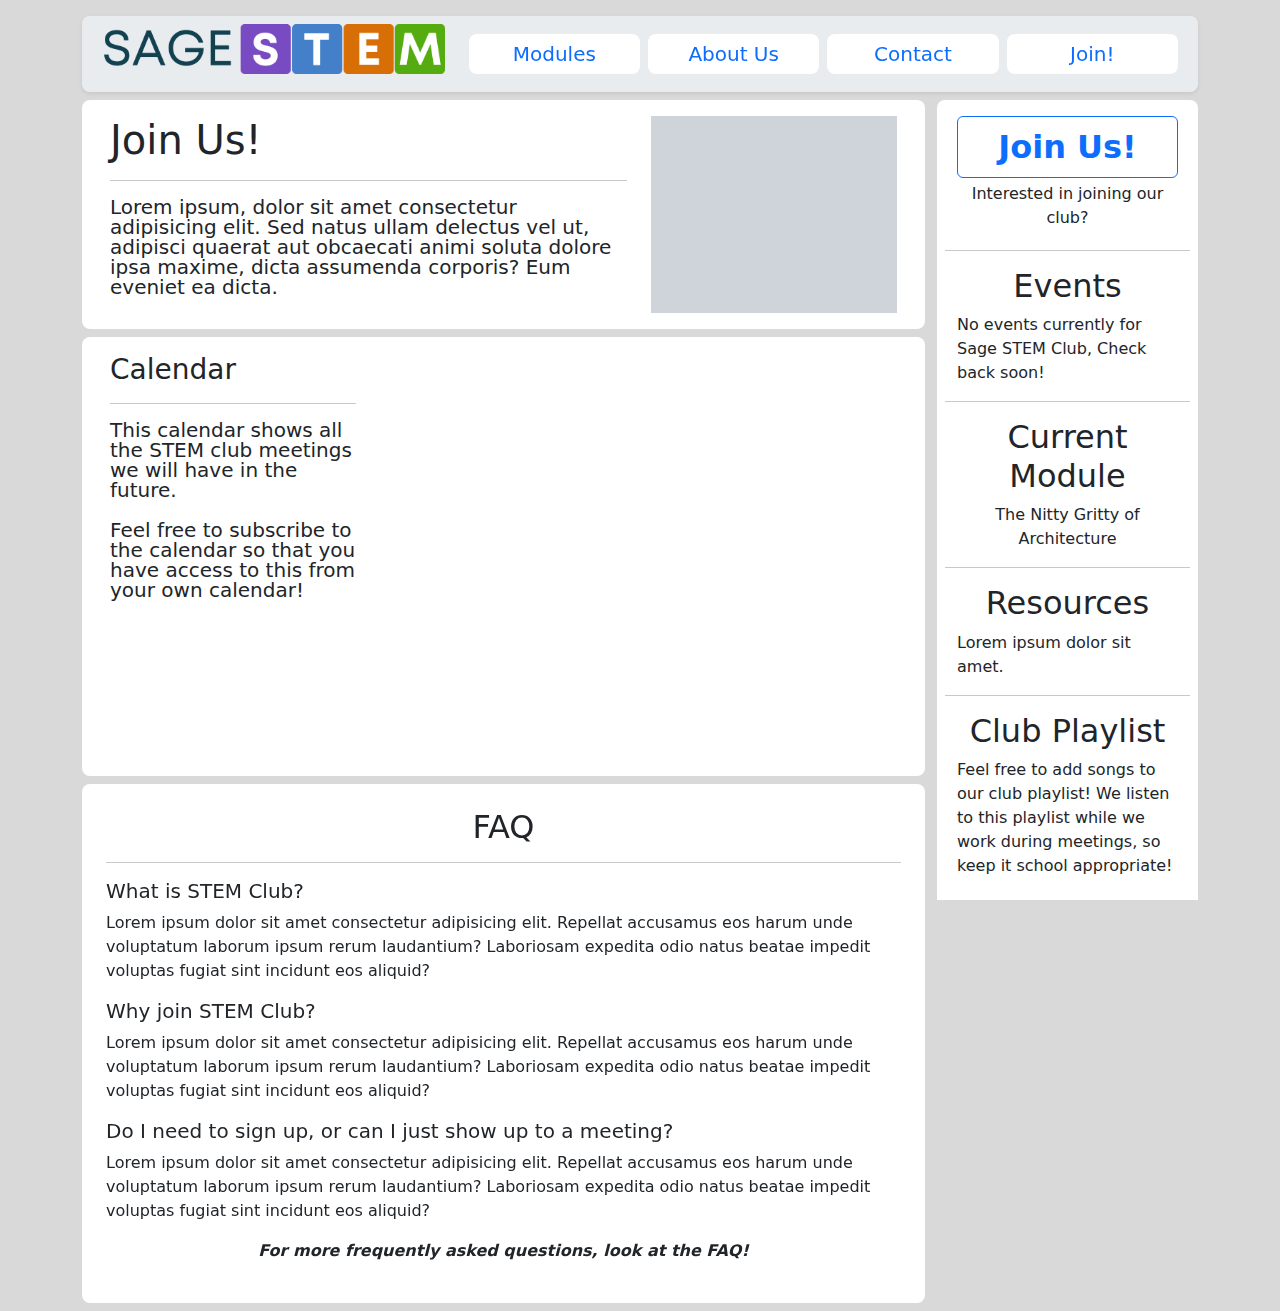
<file: join/index.html>
<!DOCTYPE HTML>
<html>

<head lang="en">
    <!--Ensures that the website is not saved in the cache-->
    <META HTTP-EQUIV="Pragma" CONTENT="no-cache">
    <META HTTP-EQUIV="Expires" CONTENT="-1">

    <meta charset="utf-8">


    <link href="https://cdn.jsdelivr.net/npm/bootstrap@5.3.3/dist/css/bootstrap.min.css" rel="stylesheet"
        integrity="sha384-QWTKZyjpPEjISv5WaRU9OFeRpok6YctnYmDr5pNlyT2bRjXh0JMhjY6hW+ALEwIH" crossorigin="anonymous">
    <meta name="viewport" content="width=device-width, initial-scale=1">

    <link rel="stylesheet" href="../style sheets/style.css"> <!--Change file directory when uploading-->


    <title>Sage STEM Club</title>
    <link rel="icon" type="image/x-icon" href="../!assets/stemfavicon.png"> <!--Change file directory when uploading-->
</head>

<body>
    <div>
        <div class="container pt-3">
            <!--NAVBAR-->
            <div style="position:fixed; background-color: rgb(218, 217, 217); width: 100%; top:0px; height: 60px; z-index: 100;"> </div>
            <div class="row bg-body-secondary bg-opacity-100 p-2 rounded-3 shadow-sm me-0 ms-0 sticky-top"
                style="top: 16px; z-index: 101;">
                <div class="col-md-4">
                    <a href="../" ><img src="../!assets/sagestembanner.png" style="width: 100%;" class="d-inline-block float-right"></a>
                </div>

                <!-- NAVBAR -->
                <div class="col-md-8">
                    <!--NAV FOR LARGER VIEWPORT-->
                    <ul class="d-flex nav nav-justified align-items-center" style="height: 60px;">

                        <li class="nav-item m-0 rounded-3 h5 hoverpurp me-2">
                            <a class="nav-link my-auto" href="../modules/">Modules</a>
                        </li>

                        <li class="nav-item m-0 rounded-3 h5 hoverblue me-2">
                            <a class="nav-link my-auto" href="../about/">About Us</a>
                        </li>

                        <li class="nav-item m-0 rounded-3 h5 hoverorange me-2">
                            <a class="nav-link my-auto" href="../contact/">Contact</a>
                        </li>

                        <li class="nav-item m-0 rounded-3 h5 hovergreen">
                            <a class="nav-link my-auto" href="../join/">Join!</a>
                        </li>

                    </ul>


                </div>
            </div>


            <div class="row">
                <div class="col-sm-9 pe-0 pt-2">
                    <div class="container">
                        <div class="row bg-body p-3 rounded-3">
                            <div class="col-8">
                                <h1 class="text-start">Join Us!</h1>
                                <hr>
                                <p class="text-start fs-5 fw-normal lh-1">Lorem ipsum, dolor sit amet consectetur adipisicing elit. Sed natus ullam delectus vel ut, adipisci quaerat aut obcaecati animi soluta dolore ipsa maxime, dicta assumenda corporis? Eum eveniet ea dicta.
                                </p>
                            </div>
                            <div class="col-4">
                                <div class="container bg-dark-subtle" style="width: 100%; height: 100%;"></div>
                            </div>
                        </div>
                    </div>
                    <div class="container mt-2">
                        <div class="row bg-body p-3 rounded-3">
                            <div class="col-4">
                                <h3 class="text-start">Calendar</h3>
                                <hr>
                                <p class="text-start fs-5 fw-normal lh-1">This calendar shows all the STEM club meetings we will have in the future. <br> <br> Feel free to subscribe to the calendar so that you have access to this from your own calendar!
                                </p>
                            </div>
                            <div class="col-8">
                                <iframe class="rounded-3" src="https://calendar.google.com/calendar/embed?src=c79ee469f35a535ed6bb4d76faf47fb449596c8c11e783e2bc29864fcf4a1296%40group.calendar.google.com&ctz=America%2FDenver" style="border: 0" width="100%" height="400px" frameborder="0" scrolling="no"></iframe>
                            </div>
                        </div>
                    </div>

                    <div class="container bg-body p-4 rounded-3 mb-2 mt-2">
                        <h2 class="text-center">FAQ</h2>
                        <hr>
                        <h5>What is STEM Club?</h5>
                        <p>Lorem ipsum dolor sit amet consectetur adipisicing elit. Repellat accusamus eos harum unde voluptatum laborum ipsum rerum laudantium? Laboriosam expedita odio natus beatae impedit voluptas fugiat sint incidunt eos aliquid?</p>
                        <h5>Why join STEM Club?</h5>
                        <p>Lorem ipsum dolor sit amet consectetur adipisicing elit. Repellat accusamus eos harum unde voluptatum laborum ipsum rerum laudantium? Laboriosam expedita odio natus beatae impedit voluptas fugiat sint incidunt eos aliquid?</p>
                        <h5>Do I need to sign up, or can I just show up to a meeting?</h5>
                        <p>Lorem ipsum dolor sit amet consectetur adipisicing elit. Repellat accusamus eos harum unde voluptatum laborum ipsum rerum laudantium? Laboriosam expedita odio natus beatae impedit voluptas fugiat sint incidunt eos aliquid?</p>
                        <p class="text-center fst-italic fw-bold">For more frequently asked questions, look at the <a>FAQ</a>!</p>



                    </div>
                </div>


                <div class="col-md-3 pt-2">
                    <div class="container-fluid overflow-y-scroll sidebar sticky-top"
                        style="max-height: calc(100vh - 100px); top: 100px;">
                        <div class="row bg-body p-2 rounded-3">
                            <div class="pb-1 pt-2">
                                <div class="text-center pb-1">
                                    <a class="btn btn-outline-primary fs-2 fw-bold" href="../join/" role="button" style="width: 100%;">Join Us!</a>
                                </div>
                                <p class="text-center">Interested in joining our club?</p>

                            </div>
                            <hr>
                            <div>
                                <h2 class="text-center">Events</h2>
                                <p>No events currently for Sage STEM Club, Check back soon!</p>
                            </div>
                            <hr>
                            <div>
                                <h2 class="text-center">Current Module</h2>
                                <p class="text-center">The Nitty Gritty of Architecture</p>
                            </div>
                            <hr>
                            <div>
                                <h2 class="text-center">Resources</h2>
                                <p>Lorem ipsum dolor sit amet.</p>
                            </div>
                            <hr>
                            <div>
                                <h2 class="text-center">Club Playlist</h2>
                                <p>Feel free to add songs to our club playlist! We listen to this playlist while we work
                                    during
                                    meetings, so keep it school appropriate!</p>
                                    <iframe style="border-radius:12px" src="https://open.spotify.com/embed/playlist/3pqNkqgIwZIlQIqaqQ62Hp?utm_source=generator&theme=0" width="100%" height="152" frameBorder="0" allowfullscreen="" allow="autoplay; clipboard-write; encrypted-media; fullscreen; picture-in-picture" loading="lazy"></iframe>                            </div>
                        </div>
                    </div>

                </div>
            </div>

        </div>




        <script src="https://cdn.jsdelivr.net/npm/bootstrap@5.3.3/dist/js/bootstrap.bundle.min.js"
            integrity="sha384-YvpcrYf0tY3lHB60NNkmXc5s9fDVZLESaAA55NDzOxhy9GkcIdslK1eN7N6jIeHz" crossorigin="anonymous">
            </script>
</body>

</html>
</file>
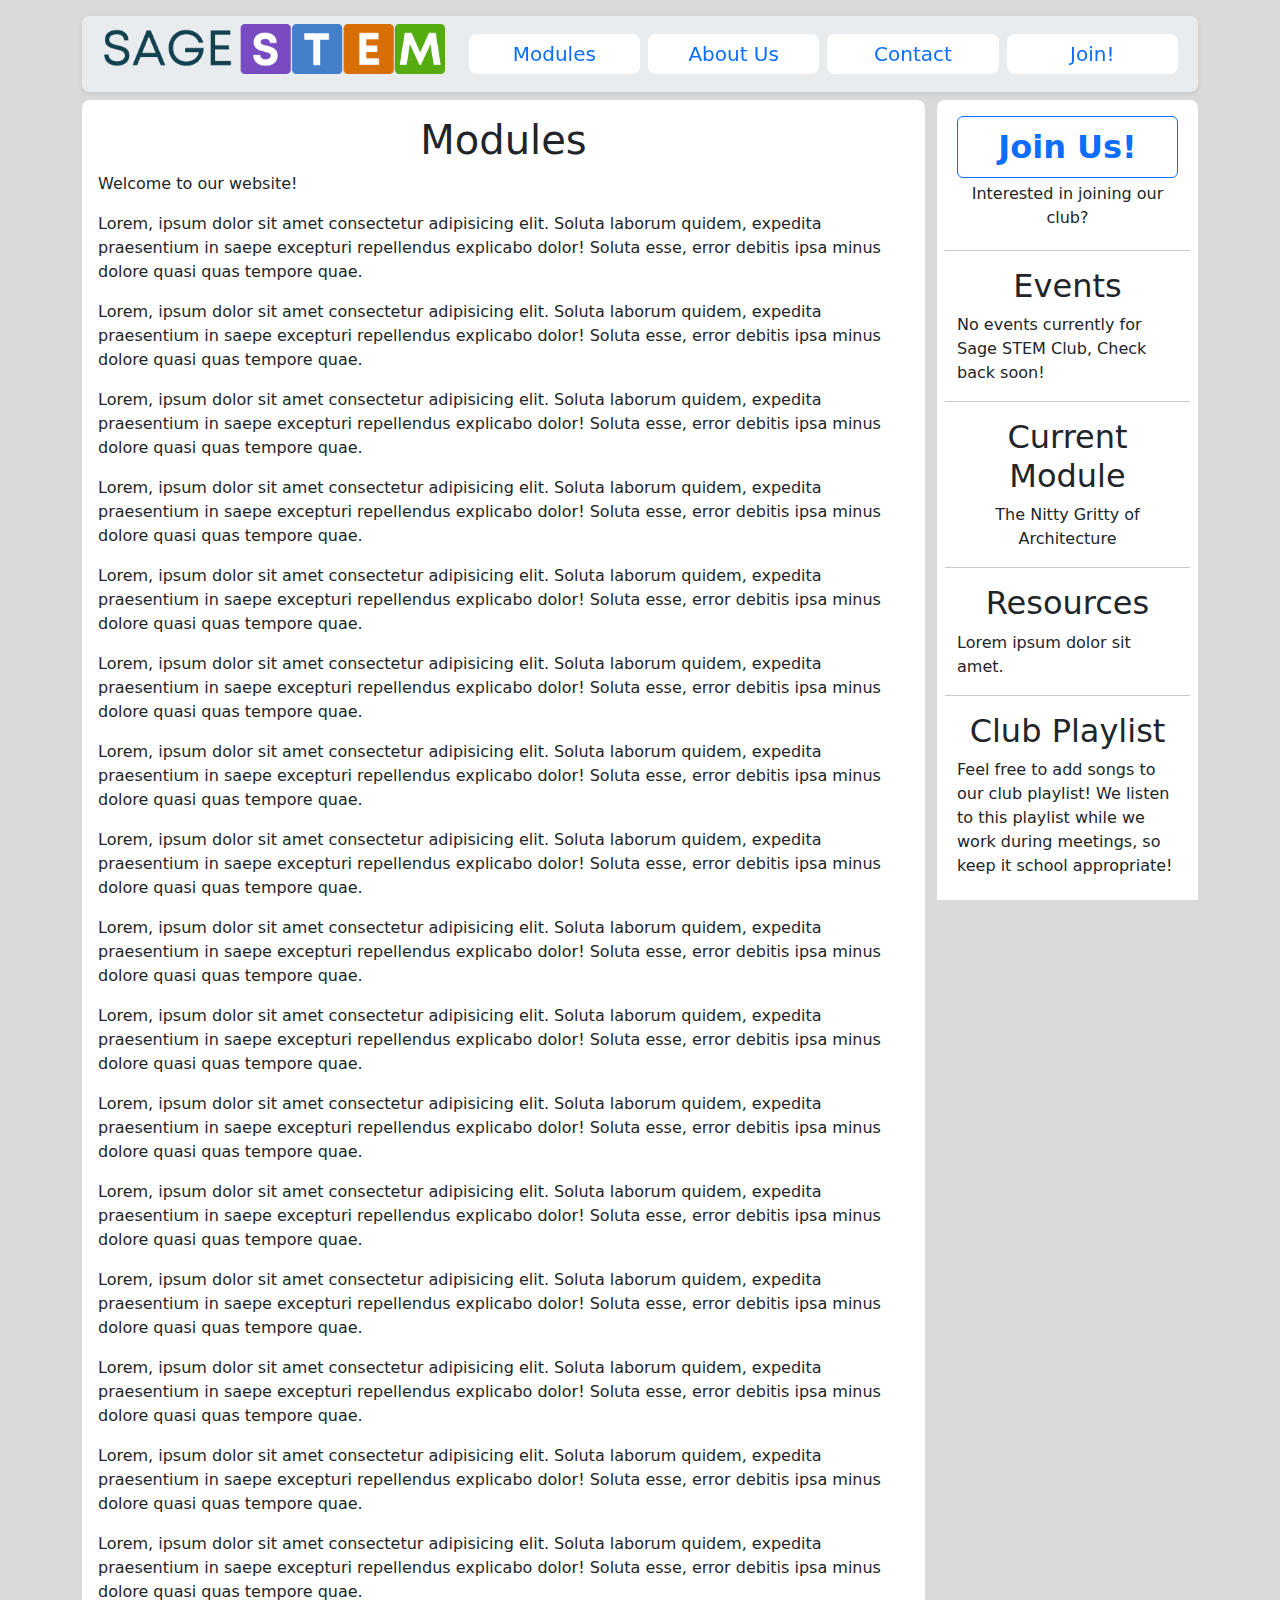
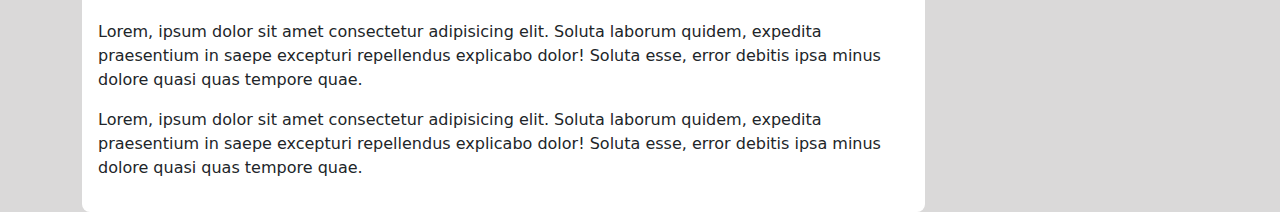
<file: modules/index.html>
<!DOCTYPE HTML>
<html>

<head lang="en">
    <!--Ensures that the website is not saved in the cache-->
    <META HTTP-EQUIV="Pragma" CONTENT="no-cache">
    <META HTTP-EQUIV="Expires" CONTENT="-1">

    <meta charset="utf-8">


    <link href="https://cdn.jsdelivr.net/npm/bootstrap@5.3.3/dist/css/bootstrap.min.css" rel="stylesheet"
        integrity="sha384-QWTKZyjpPEjISv5WaRU9OFeRpok6YctnYmDr5pNlyT2bRjXh0JMhjY6hW+ALEwIH" crossorigin="anonymous">
    <meta name="viewport" content="width=device-width, initial-scale=1">

    <link rel="stylesheet" href="../style sheets/style.css"> <!--Change file directory when uploading-->


    <title>Sage STEM Club</title>
    <link rel="icon" type="image/x-icon" href="../!assets/stemfavicon.png"> <!--Change file directory when uploading-->
</head>

<body>
    <div>
        <div class="container pt-3">
            <!--NAVBAR-->
            <div style="position:fixed; background-color: rgb(218, 217, 217); width: 100%; top:0px; height: 60px; z-index: 100;"> </div>
            <div class="row p-2 bg-body-secondary rounded-3 bg-opacity-100 sticky-top me-0 ms-0 shadow-sm"
                style="top: 16px; z-index: 101;">
                <div class="col-md-4">
                    <a href="../" ><img src="../!assets/sagestembanner.png" style="width: 100%;" class="d-inline-block float-right"></a>
                </div>

                <!-- NAVBAR -->
                <div class="col-md-8">
                    <!--NAV FOR LARGER VIEWPORT-->
                    <ul class="nav nav-justified d-flex align-items-center" style="height: 60px;">

                        <li class="nav-item rounded-3 hoverpurp h5 m-0 me-2">
                            <a class="nav-link my-auto" href="../modules/">Modules</a>
                        </li>

                        <li class="nav-item rounded-3 hovergreen h5 m-0 me-2">
                            <a class="nav-link my-auto" href="../about/">About Us</a>
                        </li>

                        <li class="nav-item rounded-3 hoverorange h5 m-0 me-2">
                            <a class="nav-link my-auto" href="../contact/">Contact</a>
                        </li>

                        <li class="nav-item rounded-3 hoverblue h5 m-0">
                            <a class="nav-link my-auto" href="../join/">Join!</a>
                        </li>

                    </ul>


                </div>
            </div>


            <div class="row">
                <div class="col-sm-9 pt-2 pe-0">
                    <div class="container bg-body rounded-3 p-3">
                        <h1 class="text-center">Modules</h1>
                        
                        <p>Welcome to our website!</p>
                        <p>Lorem, ipsum dolor sit amet consectetur adipisicing elit. Soluta laborum quidem, expedita
                            praesentium in saepe excepturi repellendus explicabo dolor! Soluta esse, error debitis ipsa
                            minus dolore quasi quas tempore quae.</p>
                        <p>Lorem, ipsum dolor sit amet consectetur adipisicing elit. Soluta laborum quidem, expedita
                            praesentium in saepe excepturi repellendus explicabo dolor! Soluta esse, error debitis ipsa
                            minus dolore quasi quas tempore quae.</p>
                        <p>Lorem, ipsum dolor sit amet consectetur adipisicing elit. Soluta laborum quidem, expedita
                            praesentium in saepe excepturi repellendus explicabo dolor! Soluta esse, error debitis ipsa
                            minus dolore quasi quas tempore quae.</p>
                        <p>Lorem, ipsum dolor sit amet consectetur adipisicing elit. Soluta laborum quidem, expedita
                            praesentium in saepe excepturi repellendus explicabo dolor! Soluta esse, error debitis ipsa
                            minus dolore quasi quas tempore quae.</p>
                        <p>Lorem, ipsum dolor sit amet consectetur adipisicing elit. Soluta laborum quidem, expedita
                            praesentium in saepe excepturi repellendus explicabo dolor! Soluta esse, error debitis ipsa
                            minus dolore quasi quas tempore quae.</p>
                        <p>Lorem, ipsum dolor sit amet consectetur adipisicing elit. Soluta laborum quidem, expedita
                            praesentium in saepe excepturi repellendus explicabo dolor! Soluta esse, error debitis ipsa
                            minus dolore quasi quas tempore quae.</p>
                        <p>Lorem, ipsum dolor sit amet consectetur adipisicing elit. Soluta laborum quidem, expedita
                            praesentium in saepe excepturi repellendus explicabo dolor! Soluta esse, error debitis ipsa
                            minus dolore quasi quas tempore quae.</p>
                        <p>Lorem, ipsum dolor sit amet consectetur adipisicing elit. Soluta laborum quidem, expedita
                            praesentium in saepe excepturi repellendus explicabo dolor! Soluta esse, error debitis ipsa
                            minus dolore quasi quas tempore quae.</p>
                        <p>Lorem, ipsum dolor sit amet consectetur adipisicing elit. Soluta laborum quidem, expedita
                            praesentium in saepe excepturi repellendus explicabo dolor! Soluta esse, error debitis ipsa
                            minus dolore quasi quas tempore quae.</p>
                        <p>Lorem, ipsum dolor sit amet consectetur adipisicing elit. Soluta laborum quidem, expedita
                            praesentium in saepe excepturi repellendus explicabo dolor! Soluta esse, error debitis ipsa
                            minus dolore quasi quas tempore quae.</p>
                        <p>Lorem, ipsum dolor sit amet consectetur adipisicing elit. Soluta laborum quidem, expedita
                            praesentium in saepe excepturi repellendus explicabo dolor! Soluta esse, error debitis ipsa
                            minus dolore quasi quas tempore quae.</p>
                        <p>Lorem, ipsum dolor sit amet consectetur adipisicing elit. Soluta laborum quidem, expedita
                            praesentium in saepe excepturi repellendus explicabo dolor! Soluta esse, error debitis ipsa
                            minus dolore quasi quas tempore quae.</p>
                        <p>Lorem, ipsum dolor sit amet consectetur adipisicing elit. Soluta laborum quidem, expedita
                            praesentium in saepe excepturi repellendus explicabo dolor! Soluta esse, error debitis ipsa
                            minus dolore quasi quas tempore quae.</p>
                        <p>Lorem, ipsum dolor sit amet consectetur adipisicing elit. Soluta laborum quidem, expedita
                            praesentium in saepe excepturi repellendus explicabo dolor! Soluta esse, error debitis ipsa
                            minus dolore quasi quas tempore quae.</p>
                        <p>Lorem, ipsum dolor sit amet consectetur adipisicing elit. Soluta laborum quidem, expedita
                            praesentium in saepe excepturi repellendus explicabo dolor! Soluta esse, error debitis ipsa
                            minus dolore quasi quas tempore quae.</p>
                        <p>Lorem, ipsum dolor sit amet consectetur adipisicing elit. Soluta laborum quidem, expedita
                            praesentium in saepe excepturi repellendus explicabo dolor! Soluta esse, error debitis ipsa
                            minus dolore quasi quas tempore quae.</p>
                        <p>Lorem, ipsum dolor sit amet consectetur adipisicing elit. Soluta laborum quidem, expedita
                            praesentium in saepe excepturi repellendus explicabo dolor! Soluta esse, error debitis ipsa
                            minus dolore quasi quas tempore quae.</p>
                        <p>Lorem, ipsum dolor sit amet consectetur adipisicing elit. Soluta laborum quidem, expedita
                            praesentium in saepe excepturi repellendus explicabo dolor! Soluta esse, error debitis ipsa
                            minus dolore quasi quas tempore quae.</p>
                    </div>
                </div>


                <div class="col-md-3 pt-2">
                    <div class="sidebar container-fluid sticky-top overflow-y-scroll"
                        style="max-height: calc(100vh - 100px); top: 100px;">
                        <div class="row bg-body rounded-3 p-2">
                            <div class="pb-1 pt-2">
                                <div class="text-center pb-1">
                                    <a class="btn btn-outline-primary fs-2 fw-bold" href="../join/" role="button" style="width: 100%;">Join Us!</a>
                                </div>
                                <p class="text-center">Interested in joining our club?</p>

                            </div>
                            <hr>
                            <div>
                                <h2 class="text-center">Events</h2>
                                <p>No events currently for Sage STEM Club, Check back soon!</p>
                            </div>
                            <hr>
                            <div>
                                <h2 class="text-center">Current Module</h2>
                                <p class="text-center">The Nitty Gritty of Architecture</p>
                            </div>
                            <hr>
                            <div>
                                <h2 class="text-center">Resources</h2>
                                <p>Lorem ipsum dolor sit amet.</p>
                            </div>
                            <hr>
                            <div>
                                <h2 class="text-center">Club Playlist</h2>
                                <p>Feel free to add songs to our club playlist! We listen to this playlist while we work
                                    during
                                    meetings, so keep it school appropriate!</p>
                                    <iframe style="border-radius:12px" src="https://open.spotify.com/embed/playlist/3pqNkqgIwZIlQIqaqQ62Hp?utm_source=generator&theme=0" width="100%" height="152" frameBorder="0" allowfullscreen="" allow="autoplay; clipboard-write; encrypted-media; fullscreen; picture-in-picture" loading="lazy"></iframe>                            </div>
                        </div>
                    </div>

                </div>
            </div>

        </div>




        <script src="https://cdn.jsdelivr.net/npm/bootstrap@5.3.3/dist/js/bootstrap.bundle.min.js"
            integrity="sha384-YvpcrYf0tY3lHB60NNkmXc5s9fDVZLESaAA55NDzOxhy9GkcIdslK1eN7N6jIeHz" crossorigin="anonymous">
            </script>
</body>

</html>
</file>
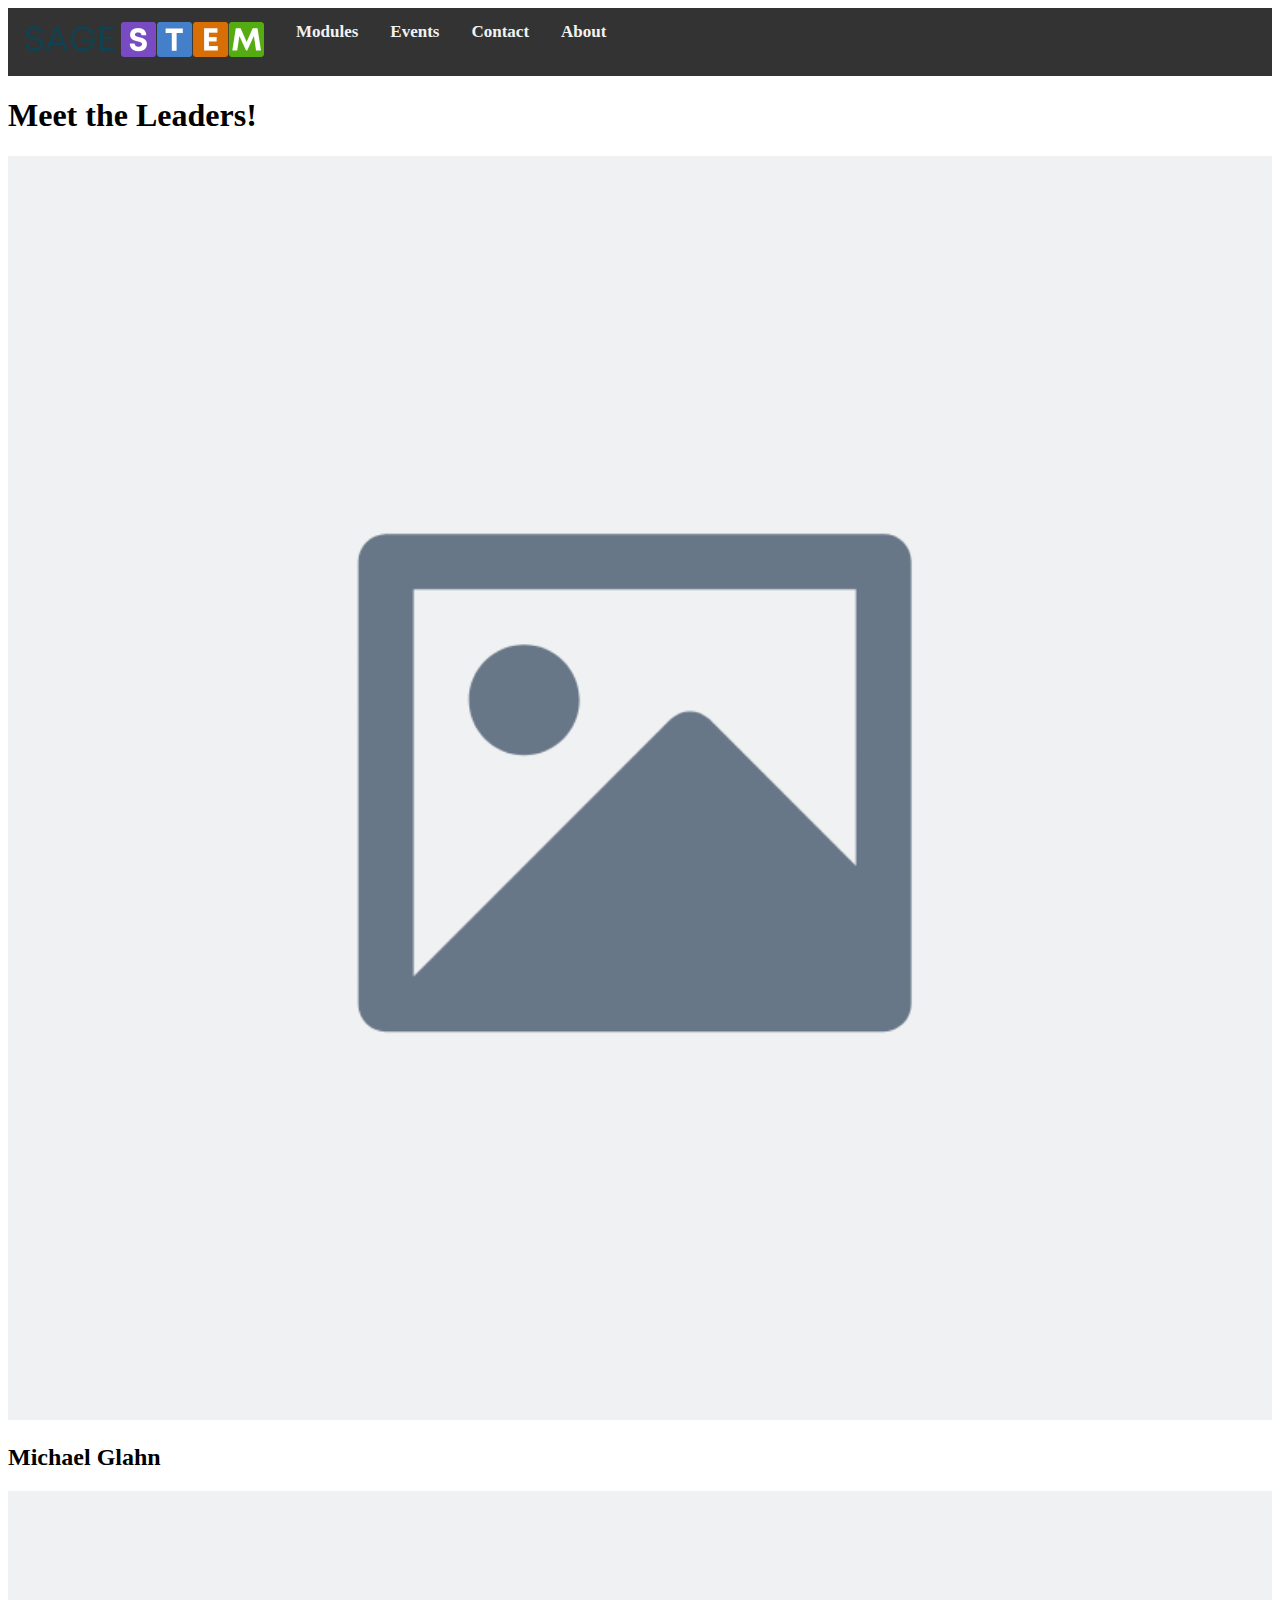
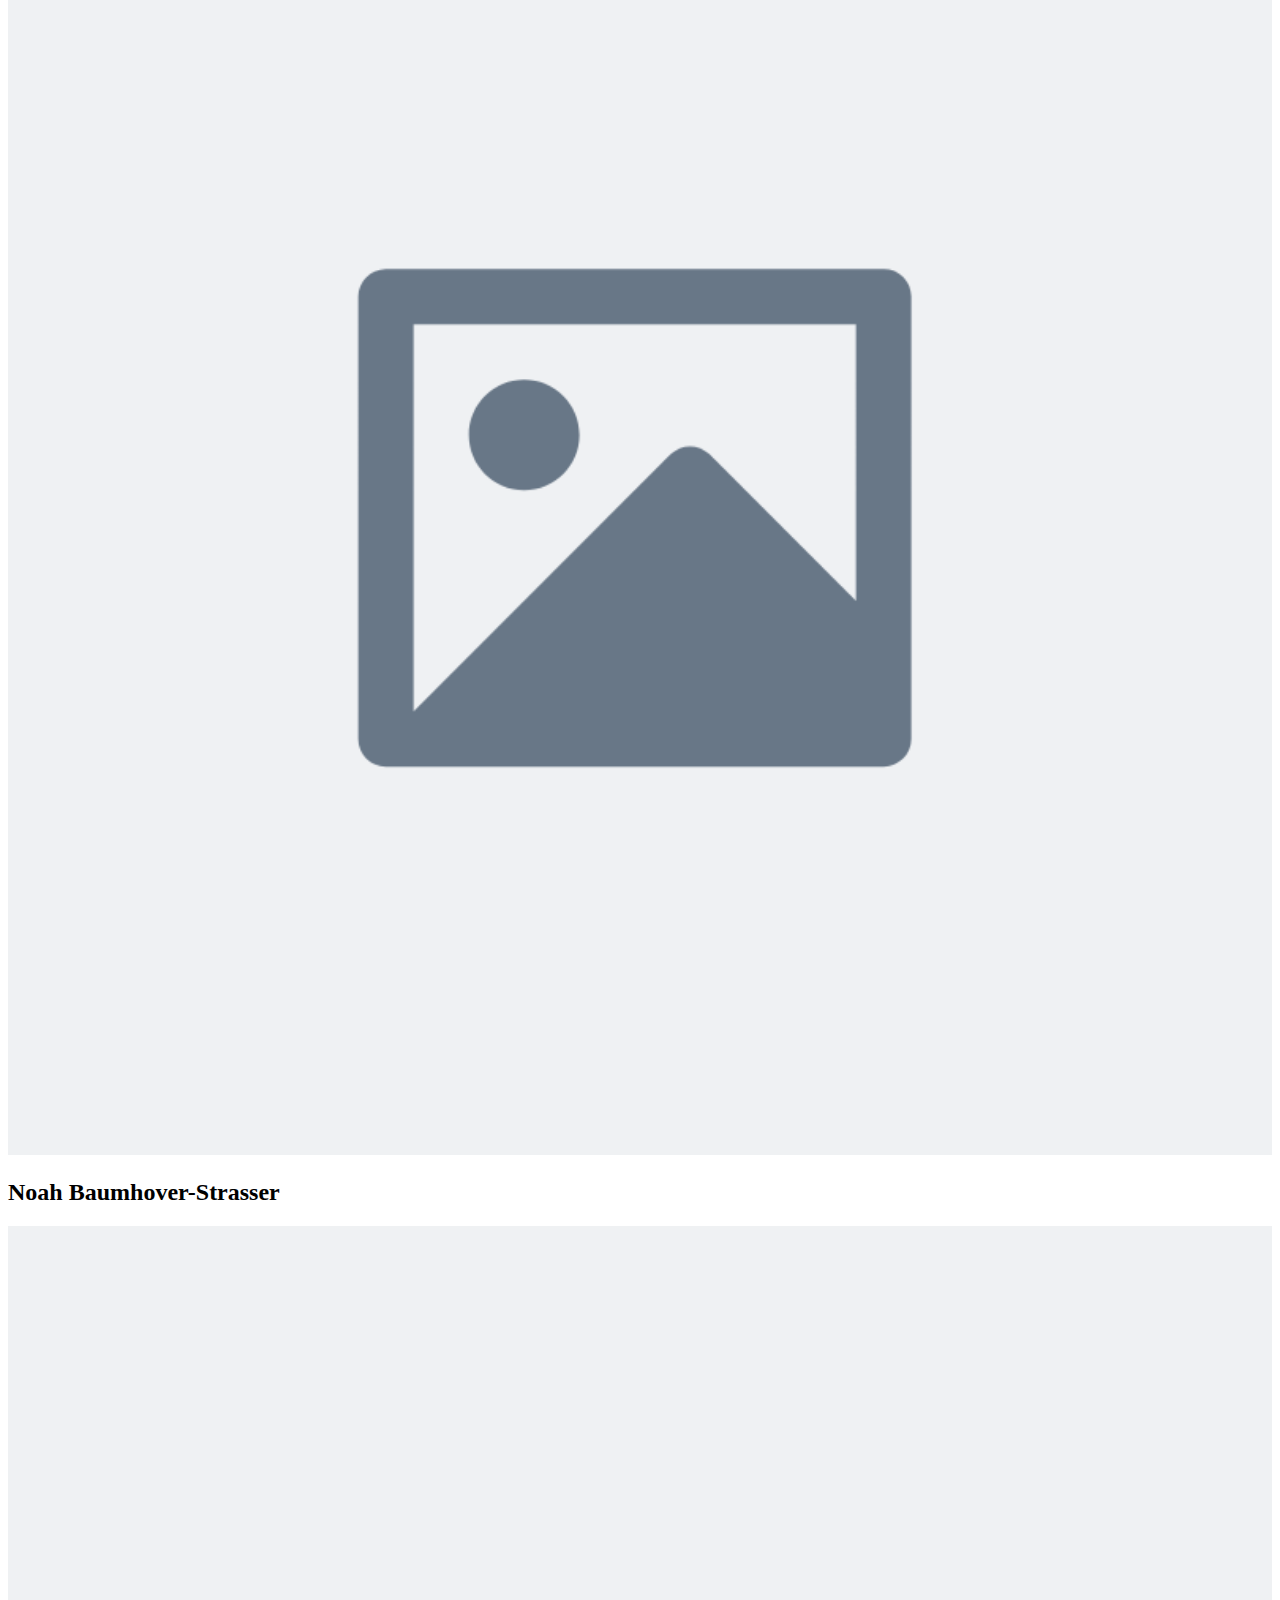
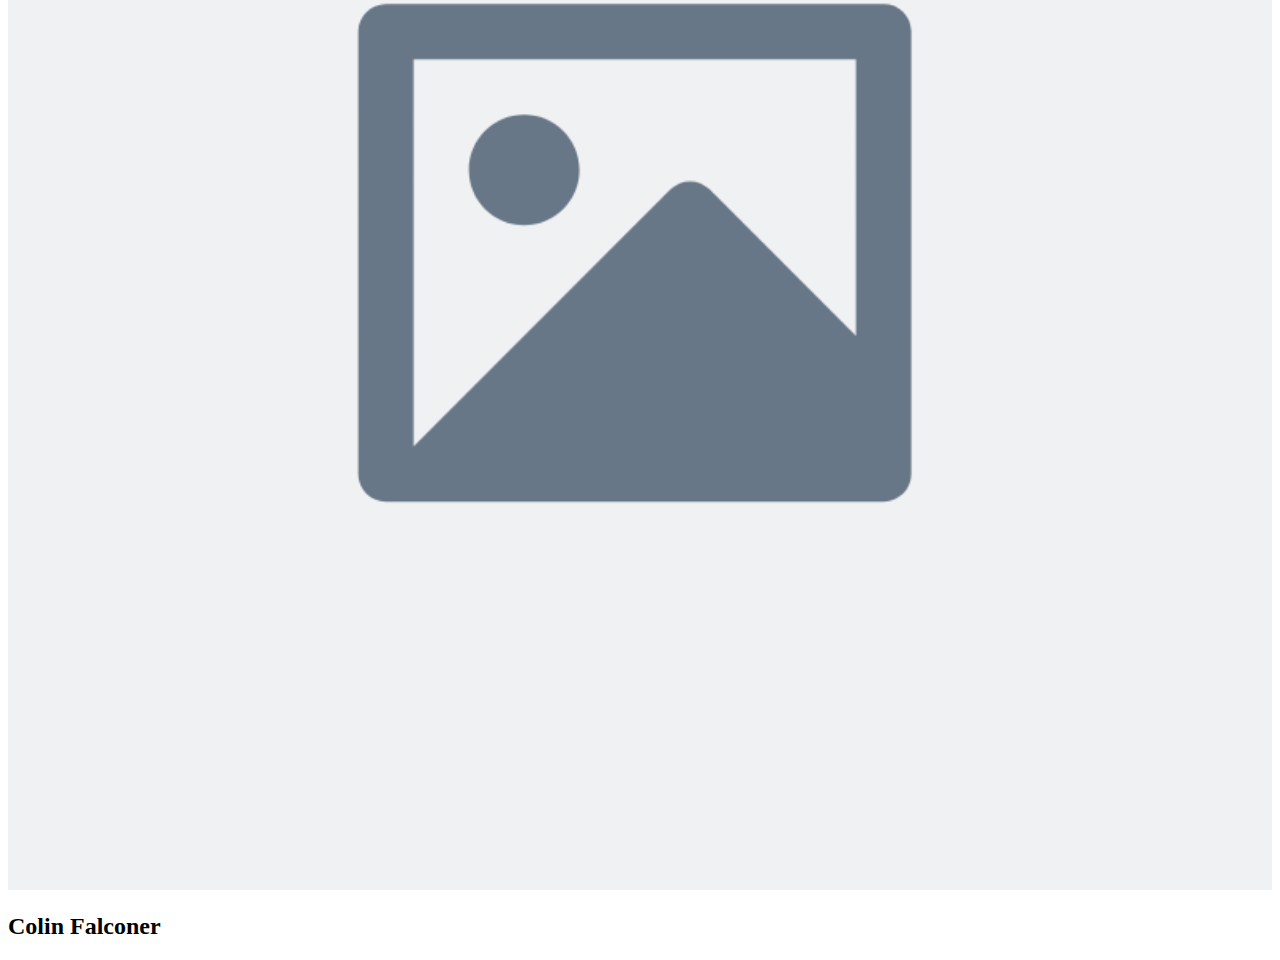
<file: contact.html>
<!DOCTYPE html>
<html>
  <head>
    <META HTTP-EQUIV="Pragma" CONTENT="no-cache">
    <META HTTP-EQUIV="Expires" CONTENT="-1">

    <meta name="viewport" content="width=device-width, initial-scale=1.0">
    
    <title>About Sage STEM Club</title>
    <link rel="icon" type="image/x-icon" href="/images/stemfavicon.png">
    <link rel="stylesheet" href="/style.css">
  </head>
  <body>
     <nav class="topnav">
      <a class="imagebutton" href="/index.html"><img src="/images/sagestembanner.png" alt="Sage STEM Club Logo" width="240" length=35"></a>
      <a class="button" href="/modules.html"><b>Modules</b></a>
      <a class="button" href="#events"><b>Events</b></a>
      <a class="button" href="#contact"><b>Contact</b></a>
      <a class="button" href="/about.html"><b>About</b></a>
    </nav>
    
    <h1 id="about">Meet the Leaders!</h1>
    <!--Contact Cards-->
    <div class="team">
      <div class="row">
        <!--Michael-->
        <div class="col">
          <div class="card">
            <img src="/images/placeholder.png" style="width:100%">
            <div class="container">
              <h2 class="name">Michael Glahn</h2>
            </div>
          </div>
        </div>
        <!--Noah-->
        <div class="col">
          <div class="card">
            <img src="/images/placeholder.png" style="width:100%">
            <div class="container">
              <h2 class="name">Noah Baumhover-Strasser</h2>
            </div>
          </div>
        </div>
        <!--Falconer-->
        <div class="col">
          <div class="card">
            <img src="/images/placeholder.png" style="width:100%">
              <div class="container">
                <h2 class="name">Colin Falconer</h2>
              </div>
            </div>
          </div>
          <!--Ending tags-->
        </div>
      </div>
    </div>

  </body>
</html>
</file>
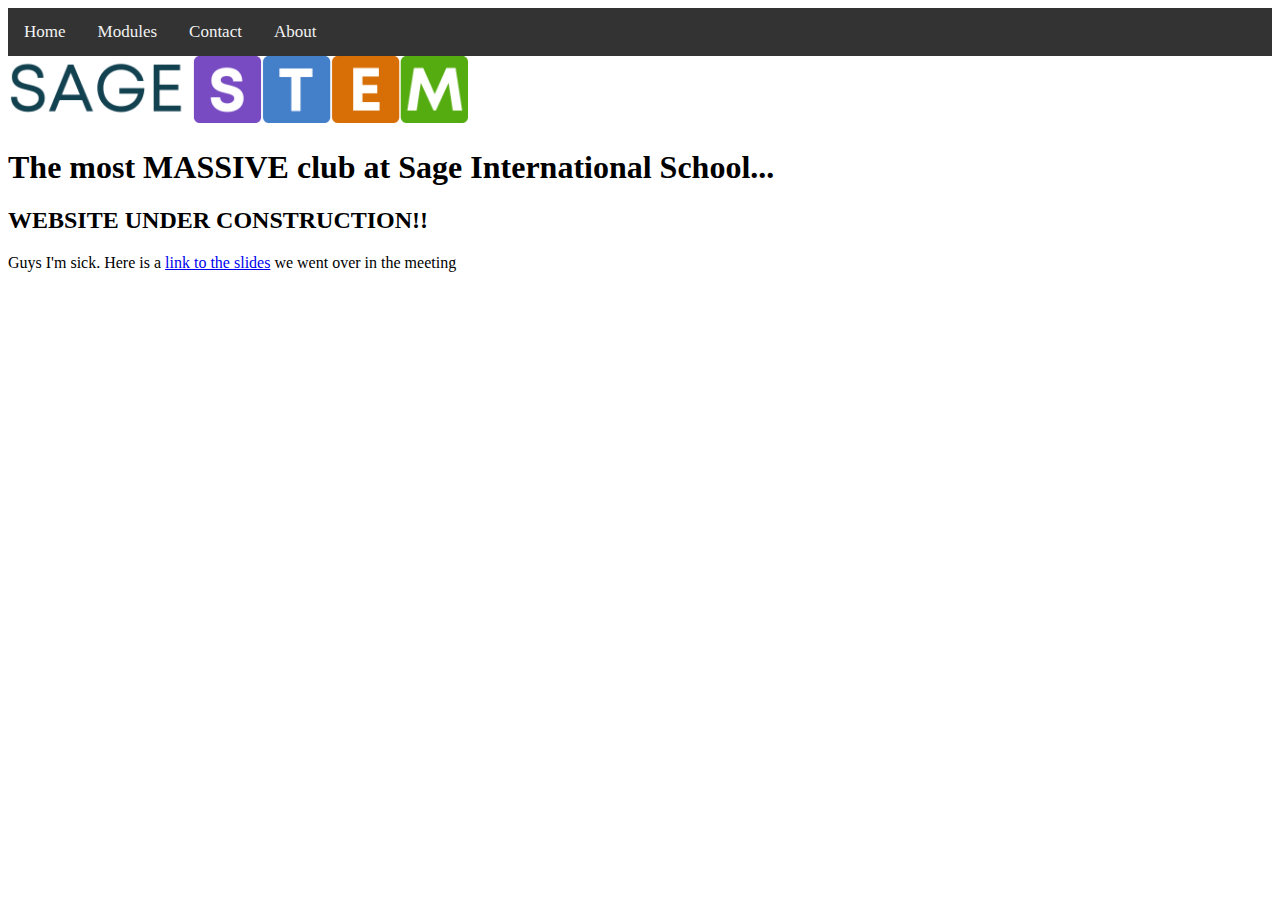
<file: home.html>
<!DOCTYPE html>
<html>
  <head>
    <title>Sage STEM Club</title>
    <link rel="icon" type="image/x-icon" href="/images/stemfavicon.png">
    <link rel="stylesheet" href="/style.css">
  </head>
  <body>
     <div class="topnav">
      <a href="/home.html">Home</a>
      <a href="#modules">Modules</a>
      <a href="#contact">Contact</a>
      <a href="/about.html">About</a>
    </div>
    <img src="/images/sagestembanner.png" alt="Sage STEM Club Logo" width="460" length="120">
    <h1>The most MASSIVE club at Sage International School...</h1>
    <h2> WEBSITE UNDER CONSTRUCTION!!</h2>
    <p>Guys I'm sick. Here is a <a href="https://docs.google.com/presentation/d/1_PtS5gjg-DeYwDC2P7sh9o3TpLVKRW9wywb03-hav4M/edit?usp=sharing">link to the slides</a> we went over in the meeting</p>
  </body>
</html>
</file>
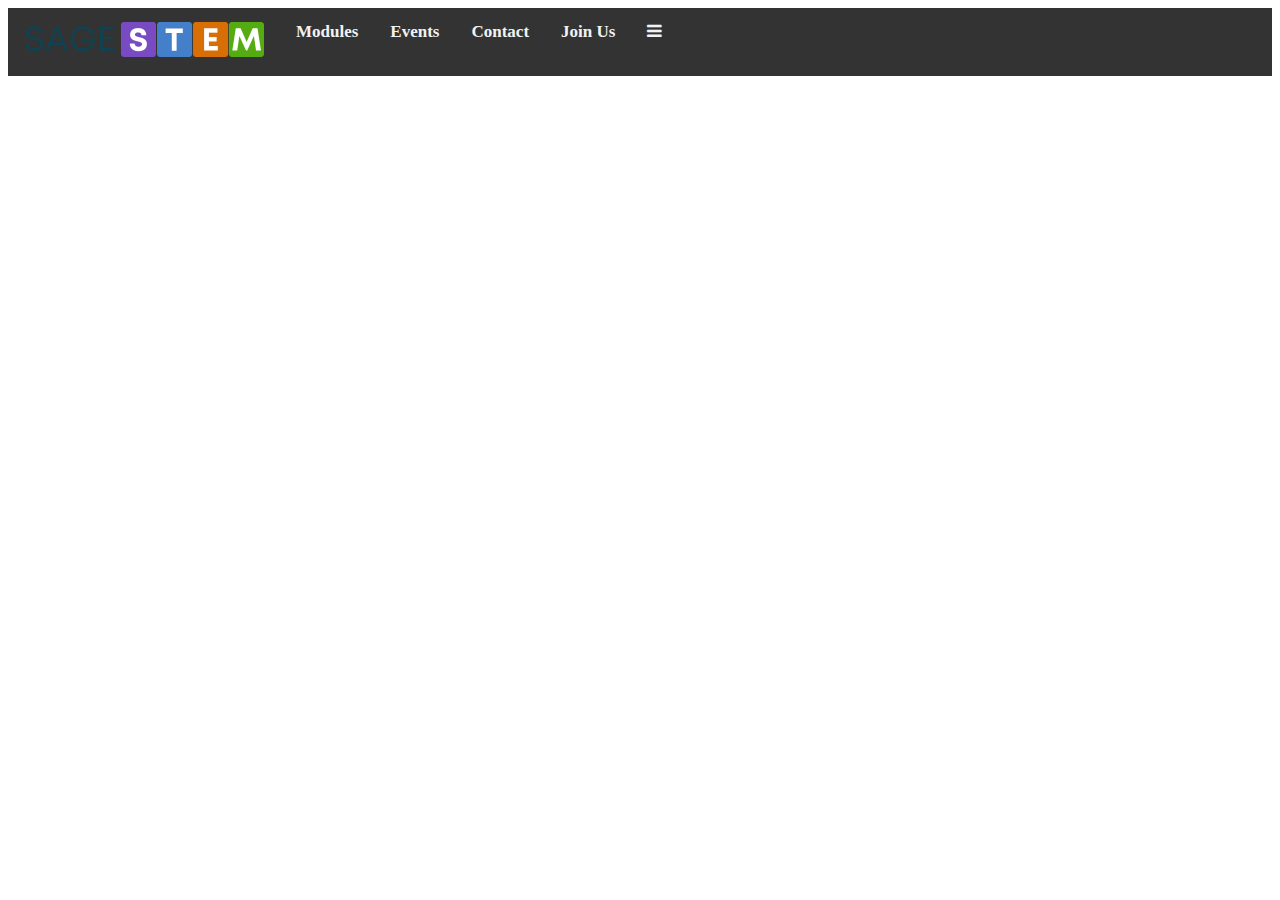
<file: modules.html>
<!DOCTYPE html>
<html>
  <head>
    <META HTTP-EQUIV="Pragma" CONTENT="no-cache">
      <META HTTP-EQUIV="Expires" CONTENT="-1">
  
      <meta name="viewport" content="width=device-width, initial-scale=1.0">
      <script src="myScript.js"></script>
      <link rel="stylesheet" href="https://cdnjs.cloudflare.com/ajax/libs/font-awesome/4.7.0/css/font-awesome.min.css"> <!--Menu icon style sheet for mobile-->
  
      <title>Sage STEM Club</title>
      <link rel="icon" type="image/x-icon" href="/images/stemfavicon.png">
      <link rel="stylesheet" href="/style.css">
  </head>
  <body>
     <!--navigation menu-->
     <nav class="topnav" id="myTopnav">
      <a class="imagebutton" href="/index.html"><img src="/images/sagestembanner.png" alt="Sage STEM Club Logo" width="240" length=35"></a>
      <div id="navDropdown">
        <a class="button" href="/modules.html"><b>Modules</b></a>
        <a class="button" href="#events"><b>Events</b></a>
        <a class="button" href="/contact.html"><b>Contact</b></a>
        <a class="button" href="#join"><b>Join Us</b></a>
      </div>
        <a href="javascript:void(0);" class="icon" onclick="clickMenu()">
          <i class="fa fa-bars"></i> <!--Menu icon for mobile--></a>
     </nav>
    <!-- <img src="/images/sagestembanner.png" alt="Sage STEM Club Logo" width="460" length="120"> -->
    <article>
      
    </article>
  </body>
</html>
</file>
<file: style sheets/style.css>
:root {
    --lightpurp: hsl(263, 49%, 90%);
    --lightblue: hsl(214, 56%, 90%);
    --lightorange: hsl(30, 95%, 90%);
    --lightgreen: hsl(93, 83%, 90%);
    --lightsage: hsl(195, 63%, 90%);
    --main-bg-color:rgb(218, 217, 217);
    

}

html,
body {
    height: 100vh;
}

body {
    background-color: rgb(218, 217, 217);
}


/* Sidebar scroll customization */
.sidebar::-webkit-scrollbar {
    width: 4px;
    height: 0;
}

.sidebar:hover::-webkit-scrollbar-thumb {
    background-color: rgba(122, 122, 122, 0.8);
    border-radius: 4px;
}

.hovermain {
    background-color: none;
    transition: background .25s;
}

.hoverpurp {
    background-color: white;
    transition: background .25s;
}

.hoverblue {
    background-color: white;
    transition: background .25s;
}

.hoverorange {
    background-color: white;
    transition: background .25s;
}

.hovergreen {
    background-color: white;
    transition: background .25s;
}
.hovermain:hover {
    background-color: var(--lightsage);
}

.hoverpurp:hover {
    background: var(--lightpurp);
}

.hoverblue:hover {
    background: var(--lightblue);
}

.hoverorange:hover {
    background: var(--lightorange);
}

.hovergreen:hover {
    background: var(--lightgreen);
}
</file>
<file: style.css>
/* Add a black background color to the top navigation */
.topnav {
  background-color: #333;
  overflow: hidden;
}

/* Style the links inside the navigation bar */
.topnav a {
  float: left;
  color: #f2f2f2;
  text-align: center;
  padding: 14px 16px;
  text-decoration: none;
  font-size: 17px;
}

/* Change the color of links on hover */
.topnav a:hover {
  background-color: #ddd;
  color: black;
}

/* Add a color to the active/current link */
.topnav a.active {
  background-color: #04AA6D;
  color: white;
}
</file>
